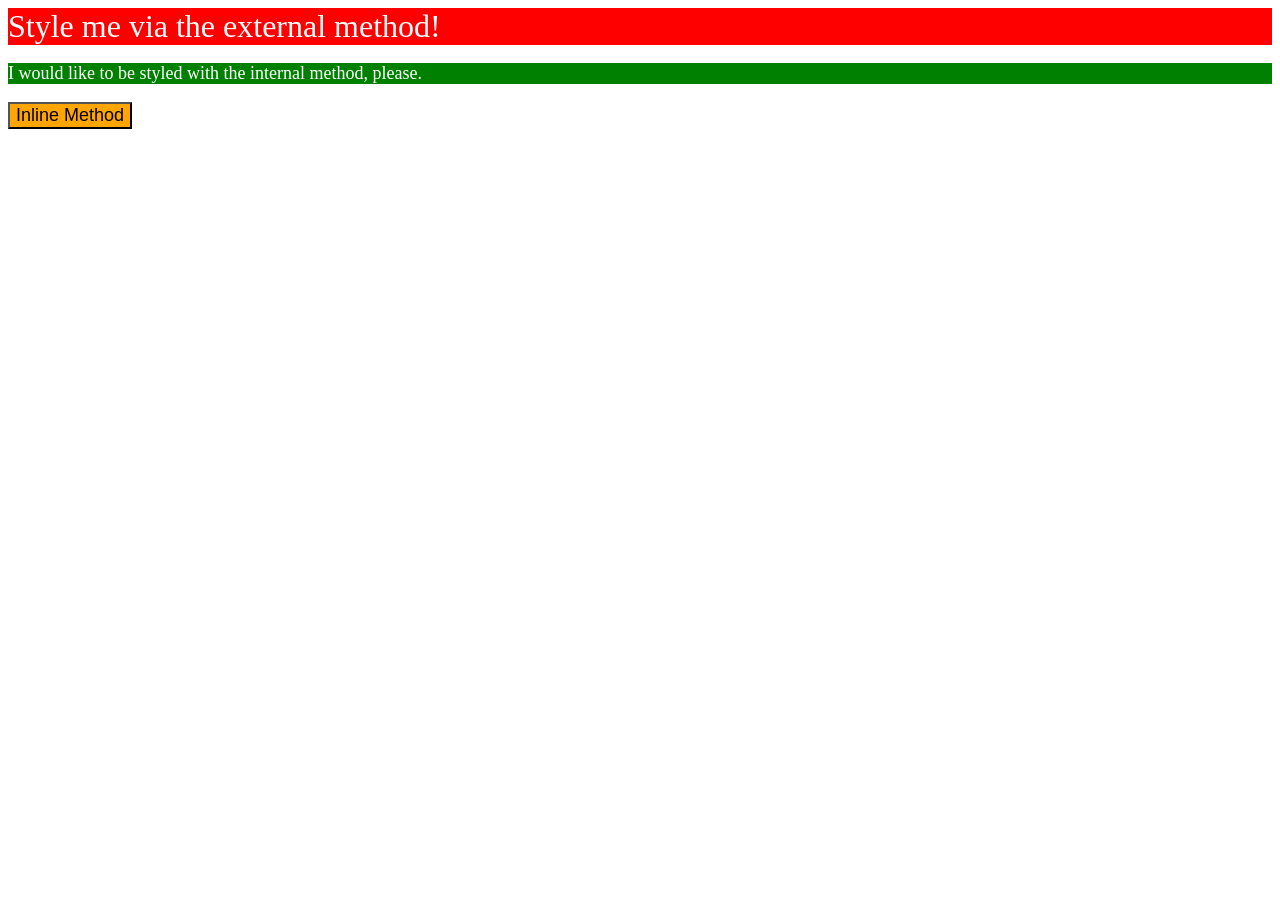
<file: foundations/intro-to-css/01-css-methods/index.html>
<!DOCTYPE html>
<html lang="en">
  <head>
    <meta charset="UTF-8">
    <meta http-equiv="X-UA-Compatible" content="IE=edge">
    <meta name="viewport" content="width=device-width, initial-scale=1.0">
    <title>Methods for Adding CSS</title>
    <link rel="stylesheet" href="styles.css">
    <style>
      p {
        color: white;
        background-color: green;
        font-size: 18px;
      }
    </style>
  </head>
  <body>
    <div class="external">Style me via the external method!</div>
    <p class="internal">I would like to be styled with the internal method, please.</p>
    <button style="color: black; background-color: orange; font-size: 18px">Inline Method</button>
  </body>
</html>
</file>
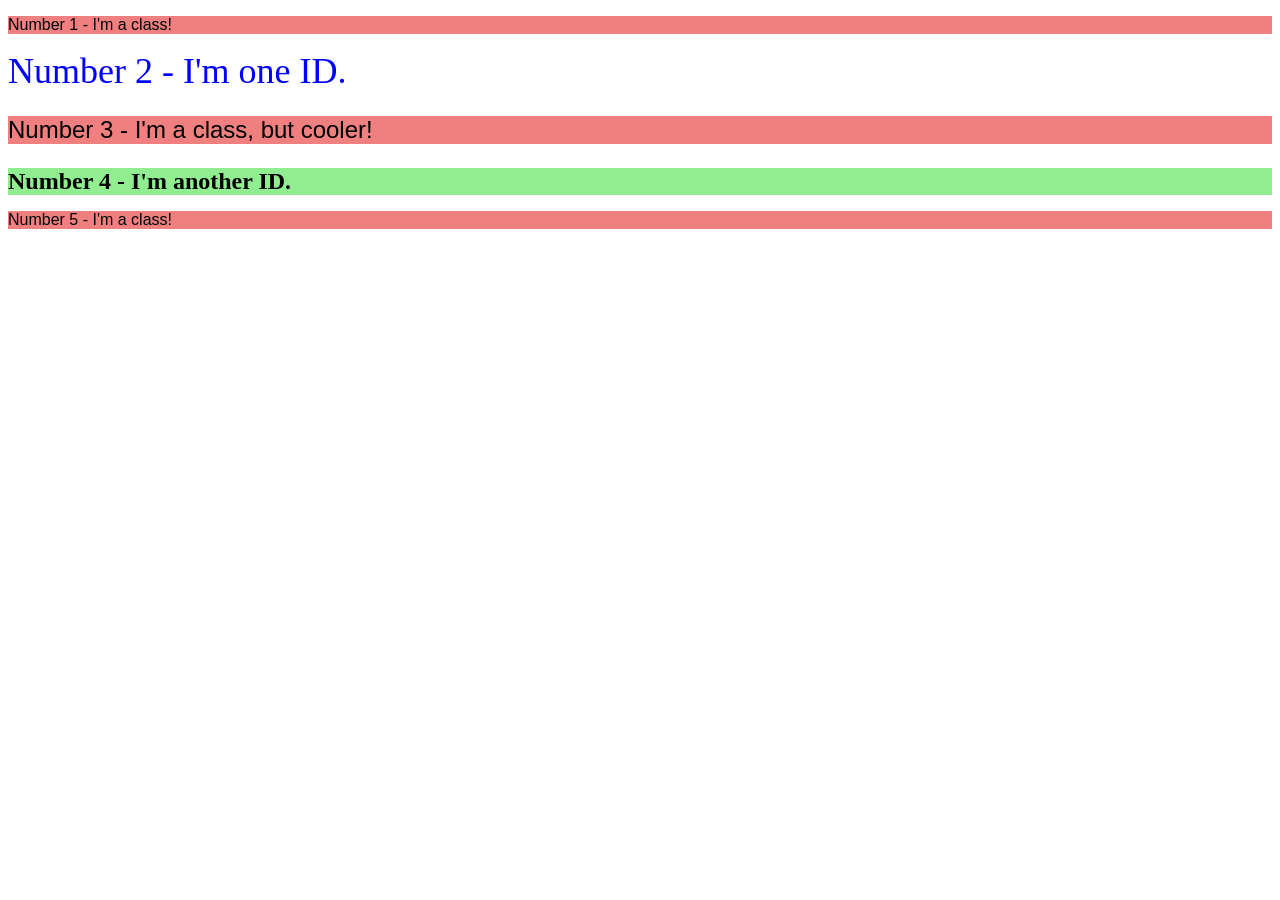
<file: foundations/intro-to-css/02-class-id-selectors/index.html>
<!DOCTYPE html>
<html lang="en">
  <head>
    <meta charset="UTF-8">
    <meta http-equiv="X-UA-Compatible" content="IE=edge">
    <meta name="viewport" content="width=device-width, initial-scale=1.0">
    <title>Class and ID Selectors</title>
    <link rel="stylesheet" href="style.css">
  </head>
  <body>
    <p class="odd">Number 1 - I'm a class!</p>
    <div id="second">Number 2 - I'm one ID.</div>
    <p id="third"; class="odd">Number 3 - I'm a class, but cooler!</p>
    <div id="fourth">Number 4 - I'm another ID.</div>
    <p class="odd">Number 5 - I'm a class!</p>
  </body>
</html>
</file>
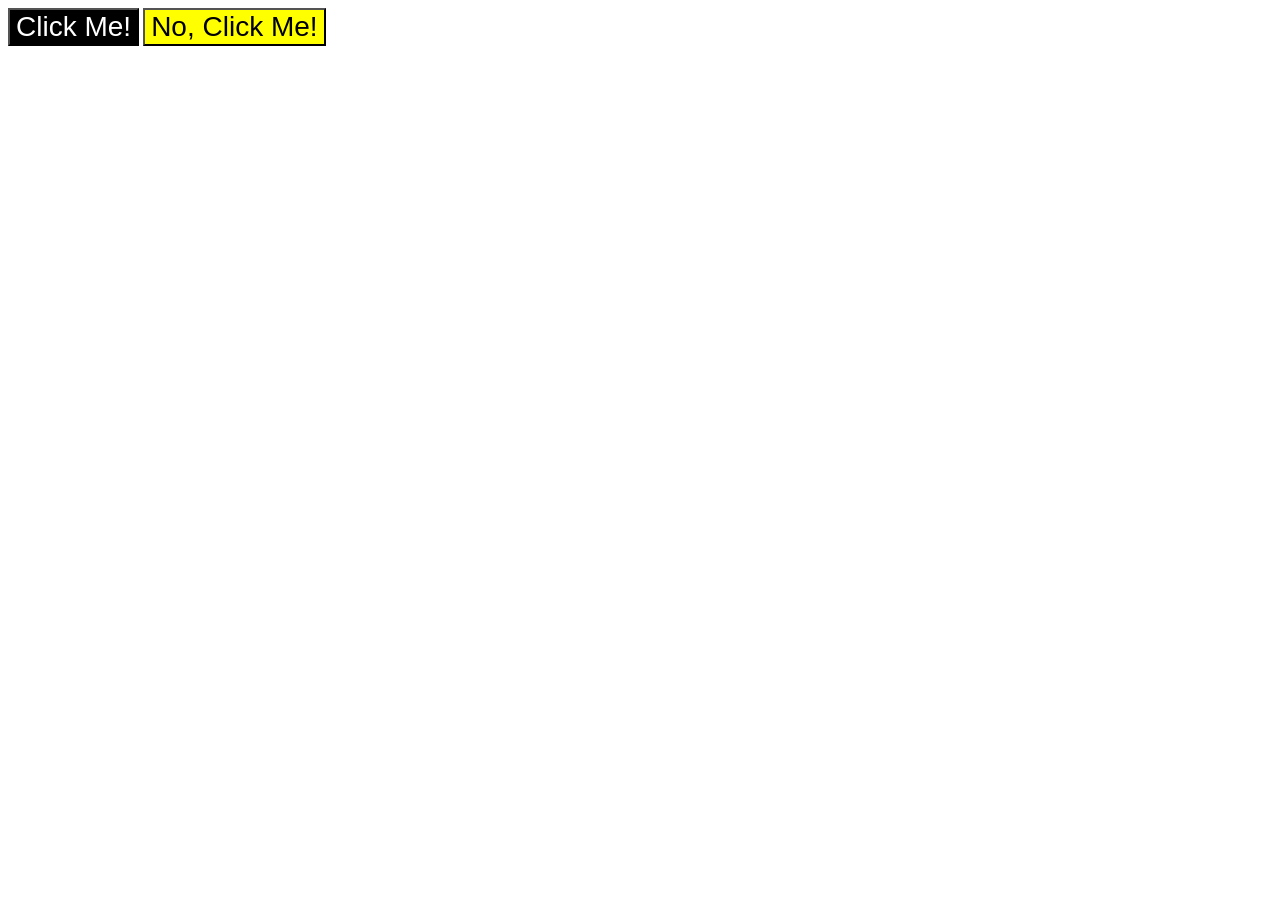
<file: foundations/intro-to-css/03-grouping-selectors/index.html>
<!DOCTYPE html>
<html lang="en">
  <head>
    <meta charset="UTF-8">
    <meta http-equiv="X-UA-Compatible" content="IE=edge">
    <meta name="viewport" content="width=device-width, initial-scale=1.0">
    <title>Grouping Selectors</title>
    <link rel="stylesheet" href="style.css">
  </head>
  <body>
    <button class="first">Click Me!</button>
    <button class="second">No, Click Me!</button>
  </body>
</html>
</file>
<file: foundations/intro-to-css/01-css-methods/styles.css>
div {
    color: white;
    background-color: red;
    font-size: 32px;
}
</file>
<file: foundations/intro-to-css/02-class-id-selectors/style.css>
.odd {
    background-color: lightcoral;
    font-family: Verdana, Geneva, Tahoma, sans-serif;
}

#second {
    color: blue;
    font-size: 36px;
}

#third {
    font-size: 24px;
}

#fourth {
    background-color: lightgreen;
    font-size: 24px;
    font-weight: bold;
}
</file>
<file: foundations/intro-to-css/03-grouping-selectors/style.css>
/* Add CSS Styling */
.first,
.second {
    font-size: 28px;
    font-family:Helvetica, "New Times Roman", sans-serif;
}

.first {
    background-color: black;
    color: white
}

.second {
    background-color: yellow;
}
</file>
